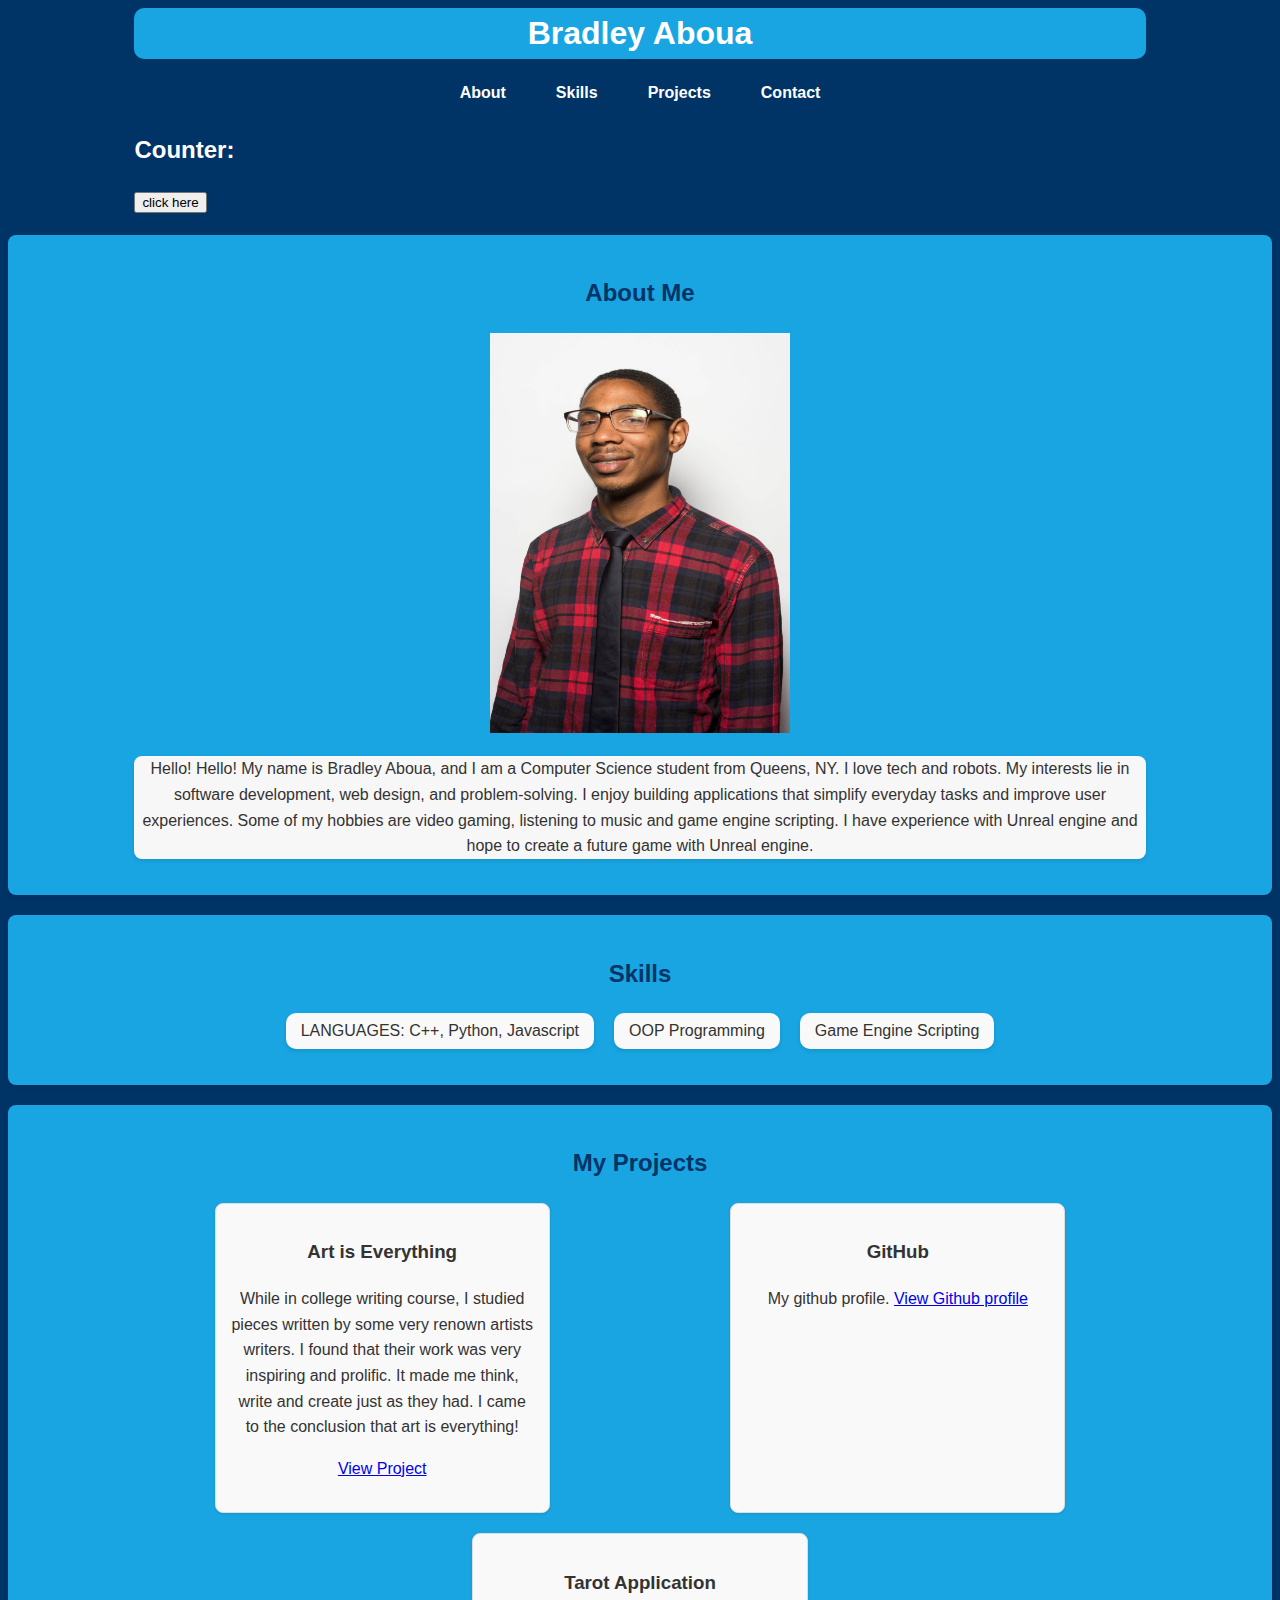
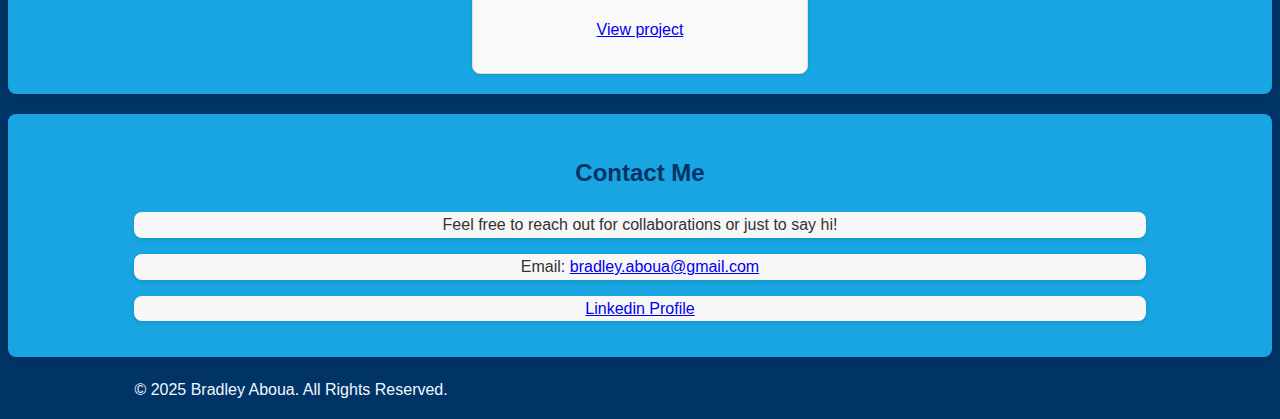
<file: index.html>
<!DOCTYPE html>
<html lang="en">
<head>
  <meta charset="UTF-8">
  <meta name="viewport" content="width=device-width, initial-scale=1.0">
  <title>Bradley's Portfolio</title>
  <link rel="stylesheet" href="styles.css">
</head>
<body>
    <header>
      <div class="container">
        <h1>Bradley Aboua</h1>
        <nav >
          <ul>
            <li><a class ="a"  href="#about">About</a></li>
            <li><a class ="b"  href="#skills">Skills</a></li>
            <li><a class = "c" href="#projects">Projects</a></li>
            <li><a class = "d" href="#contact">Contact</a></li>
          </ul>
        </nav>
        <div>
          <h2 id ="counter"> Counter: </h2>
          <button class = "count"> click here</button>
        </div>
      </div>
    </header>
    <section id="about">
        <div class="container">
        <h2>About Me</h2>
        <div style="text-align: center;">
          <img src="https://cinnamonbrad.github.io/Portfolio/professional%20photo.JPG" >
        </div>
        <p>Hello! Hello! My name is Bradley Aboua, and I am a Computer Science student from Queens, NY. I love tech and robots. My interests lie in software development, web design, and problem-solving. I enjoy building applications that simplify everyday tasks and improve user experiences. Some of my hobbies are video gaming, listening to music and game engine scripting. I have experience with Unreal engine and hope to create a future game with Unreal engine.</p>
      </div>
    </section>
    <section id = "skills"> 
        <div class="container">
            <h2>Skills</h2>
            <ul>
                <li>LANGUAGES: C++, Python, Javascript</li>
                <li>OOP Programming</li>
                <li>Game Engine Scripting</li>
            </ul>
        </div>
    </section>
    <section id="projects">
        <div class="container">
          <h2>My Projects</h2>
          <div class="project-grid">
            <div class="project">
              <h3>Art is Everything</h3>
              <p> While in college writing course, I studied pieces written by some very renown artists writers. I found that their work was very inspiring and prolific. It made me think, write and create just as they had. I came to the conclusion that art is everything!</p>
              <p> <a href="https://bradleyaboua.wixsite.com/eng102" target="_blank">View Project</a></p>
            </div>
            <div class="project">
              <h3>GitHub</h3>
              <p>My github profile. <a href="https://github.com/cinnamonbrad" target="_blank">View Github profile</a></p>
            </div>
            <div class="project">
              <h3>Tarot Application</h3>
              <p><a href="https://cinnamonbrad.github.io/App-Tarot/" target="_blank">View project</a></p>
            </div>
          </div>
        </div>
      </section>
      
      <section id="contact">
        <div class="container"> 
          <h2>Contact Me</h2>
          <p>Feel free to reach out for collaborations or just to say hi!</p>
          <p>Email: <a href="mailto:bradley.aboua@gmail.com">bradley.aboua@gmail.com</a></p>
          <p><a href="https://www.linkedin.com/in/bradley-aboua/">Linkedin Profile</a></p>
        </div>
      </section>
      
      <footer>
        <div class="container" style = "color:aliceblue" id = "a">
          <p>&copy; 2025 Bradley Aboua. All Rights Reserved.</p>
        </div>
      </footer>
      <script src="script.js"></script>
    </body>
</html>
</file>
<file: styles.css>
/* General body */
body {
    font-family:Verdana, Geneva, Tahoma, sans-serif;
    line-height: 1.6;
    margin: 20;
    padding: 20;
    background-color: #003366; 
    color: #333;
  }
  body.dark-mode {
    background-color: black;
    color: white;
  }
  
  .container {
    width: 80%;
    margin: 0 auto;
    max-width: 1200px;
  }
  
  /* Header */
  header {
    background-color: #003366;
    color: #fff;
   
  }
  
  header h1 {
    margin: 0;
    text-align: center;
    font-family: Verdana, Geneva, Tahoma, sans-serif;
    color: #fff;; 
    background-color: #18a5e1;
    border-radius: 10px; 
  }
  nav ul {
    display: flex;
    justify-content: center;
    list-style: none;
    padding: 0;
    border-radius: 10px; 
    
  }
  
  nav ul li {
    margin: 0 10px;
    padding: 5px 15px; 
    
  }
  
  nav ul li a {
    color: #fff;
    text-decoration: none;
    font-weight: bold;
  }
  nav ul li:hover {
    transform: scale(1.05); 
    background-color: #18a5e1; 
  }
  /* Sections */
  section {
    padding: 20px 0;
    margin: 20px 0;
    background: #18a5e1;
    border-radius: 8px;
    box-shadow: 0 2px 4px rgba(0, 0, 0, 0.1);
  }
  
  section h2 {
    text-align: center;
    color: #003366;
    border-radius: 10px; 
  }
  
  #about p, #contact p {
    text-align: center;
    background-color: #f7f7f7;
    border-radius: 8px;
    box-shadow: 0 2px 4px rgba(0, 0, 0, 0.1);
  }
  
  /* Projects Grid */
  .project-grid {
    display: flex;
    justify-content: space-around;
    flex-wrap: wrap;
    gap: 20px;
  }
  
  .project {
    background: #f9f9f9;
    border: 1px solid #ddd;
    padding: 15px;
    border-radius: 8px;
    width: 30%;
    text-align: center;
    box-shadow: 0 1px 3px rgba(0, 0, 0, 0.1);
    box-shadow: 0 1px 3px rgba(0, 0, 0, 0.1);

  }
/* Horizontal Skills List */
#skills ul {
  display: flex; /* Arrange list items in a row */
  justify-content: center; /* Center the list horizontally */
  gap: 20px; /* Add spacing between items */
  padding: 0; /* Remove default padding */
  list-style-type: none; /* Remove bullets */
}

#skills li {
  font-size: 16px; /* Adjust text size */
  color: #333; /* Set text color */
  /*border: 1px solid #ddd;  Add a subtle border */
  padding: 5px 15px; /* Add padding inside each skill */
  border-radius: 10px; /* Make the borders rounded */
  background-color: #f9f9f9; /* Add a light background color */
  box-shadow: 0 2px 4px rgba(0, 0, 0, 0.1); /* Add a subtle shadow */
  /*transition: transform 0.2s, background-color 0.2s; /* Smooth hover effect */
}

#skills li:hover {
  transform: scale(1.05); /* Slightly enlarge on hover */
  background-color: #eef; /* Change background color on hover */
}

img {
  width: 300px;
  height: 400px;
}
</file>
